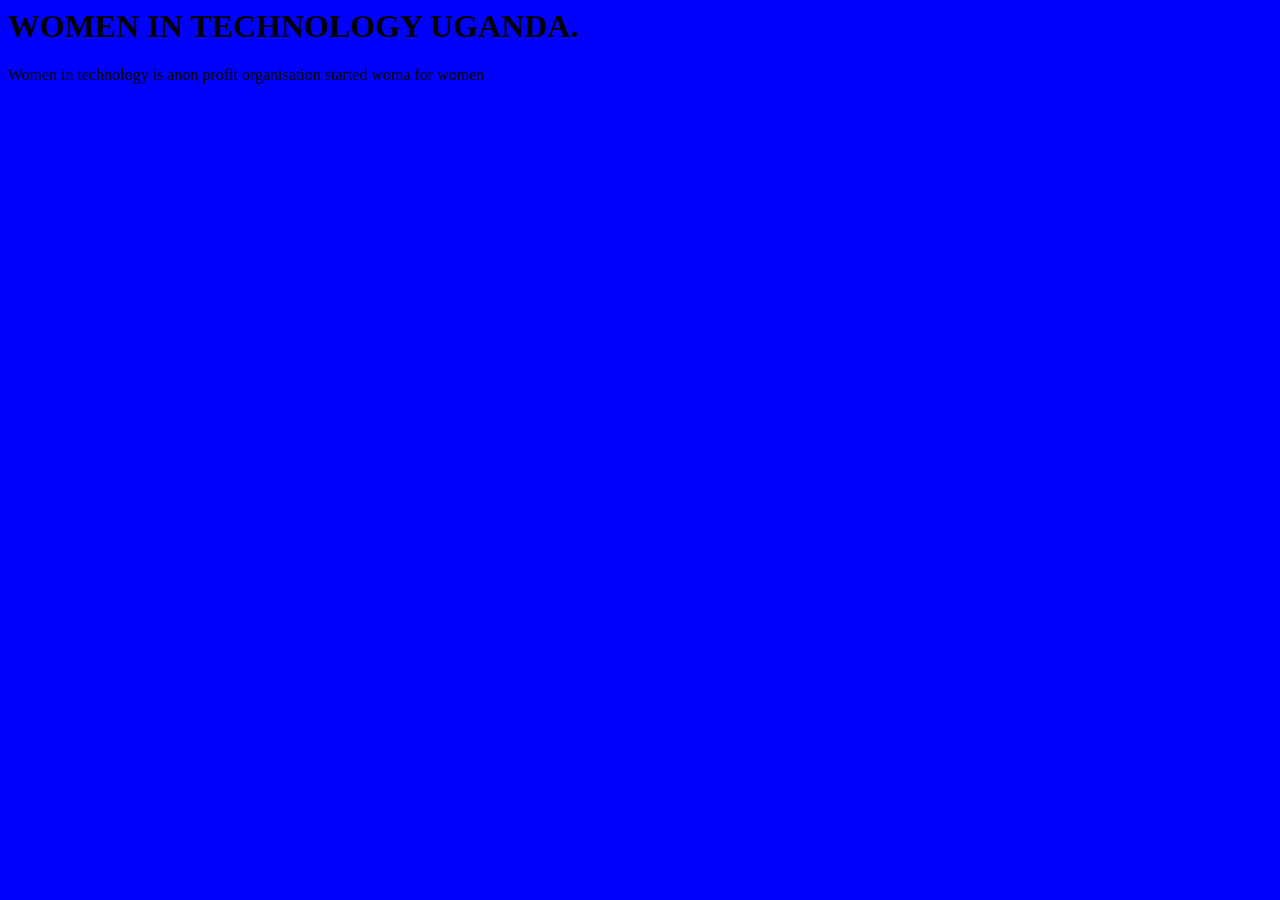
<file: Exams.HTML/QUNE 3/index.html>
<html lang="en">
<head>
    <meta charset="UTF-8">
    <meta name="viewport" content="width=device-width, initial-scale=1.0">
    <title>women in TEch</title>
    <link rel="stylesheet" href="./index.css">
</head>
<body>
    <h1>WOMEN IN TECHNOLOGY UGANDA.</h1>
    <p>Women in technology is anon profit organisation started woma for women</p>
    <p></p>
    
</body>
</html>
</file>
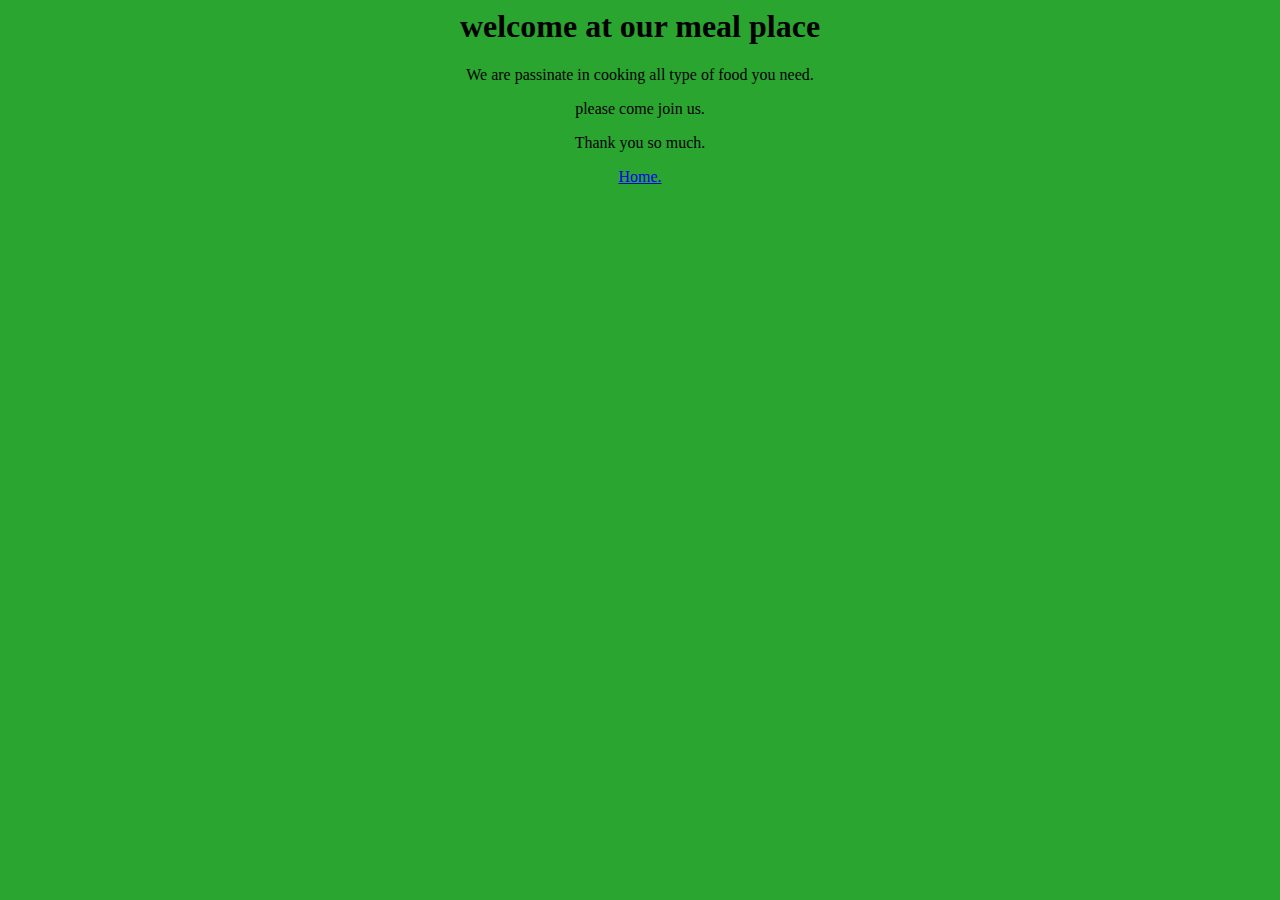
<file: Exams.HTML/QUN 2/about .html>
<html lang="en">
<head>
    <meta charset="UTF-8">
    <meta name="viewport" content="width=device-width, initial-scale=1.0">
    <title>Esther foods</title>
    <link rel="stylesheet" href="./about .css">
    <link rel="stylesheet" href="./hotel jpeg.jpeg">
</head>
<body>
    <h1>welcome at our meal place</h1>
    <p>We are passinate in cooking all type of food you need.</p>
    <p>please come join us.</p>
    <p>Thank you so much.</p>
    <a href="./home.html">Home.</a>
    
</body>
</html>
</file>
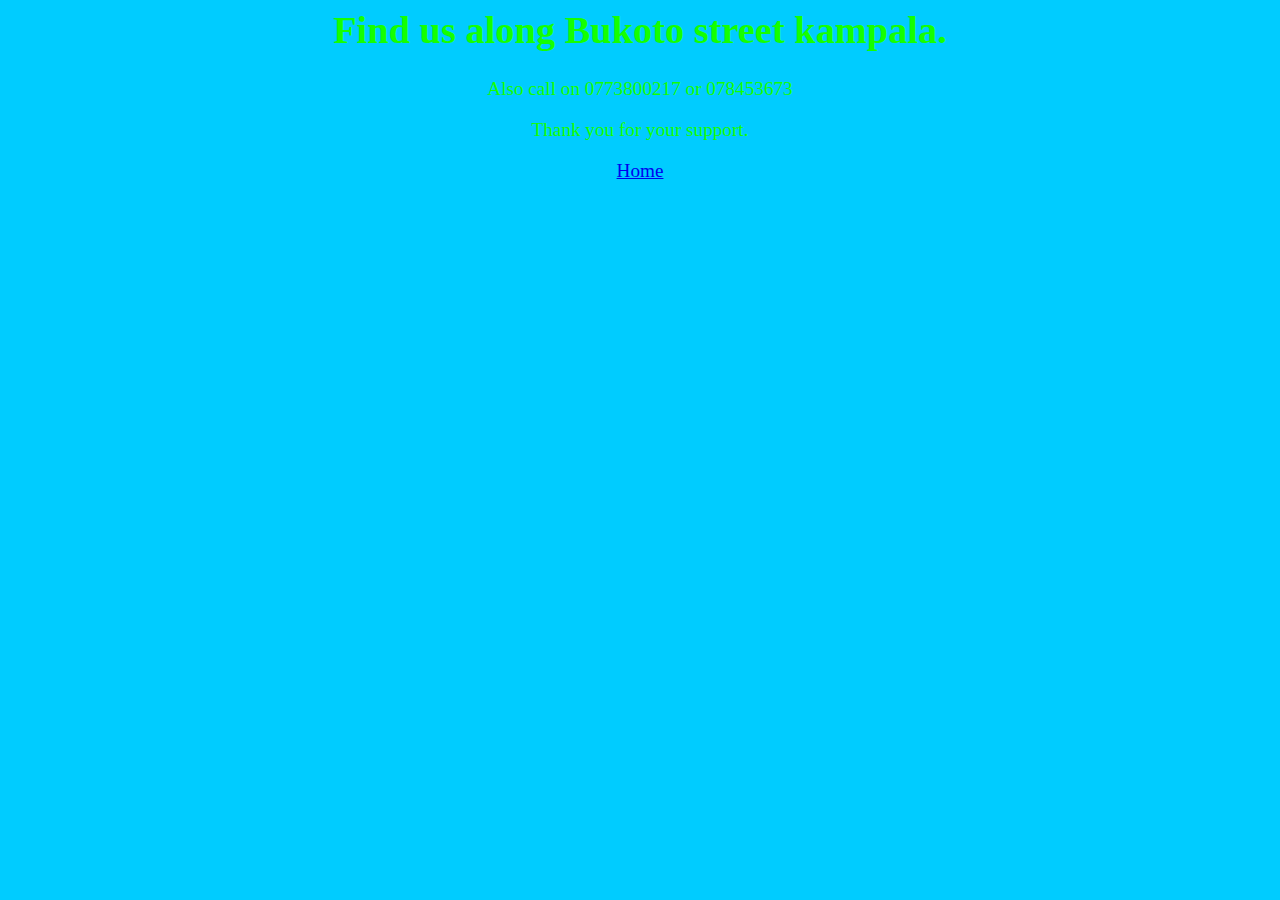
<file: Exams.HTML/QUN 2/contact.html>
<html lang="en">
<head>
    <meta charset="UTF-8">
    <meta name="viewport" content="width=device-width, initial-scale=1.0">
    <title>Esthers food meals.</title>
    <link rel="stylesheet" href="./contact .css">
    <link rel="shortcut icon" href="./hotel jpeg.jpeg" type="image/x-icon">
</head>
<body>
    <body background="">
        <div class="contact">
            <h1>Find us along Bukoto street kampala.</h1>
            <p>Also call on 0773800217 or 078453673 </p>
            <p>Thank you for your support.</p>
            <a href="./home.html">Home</a>
        </div>
        
    </body>
    
</body>
</html>
</file>
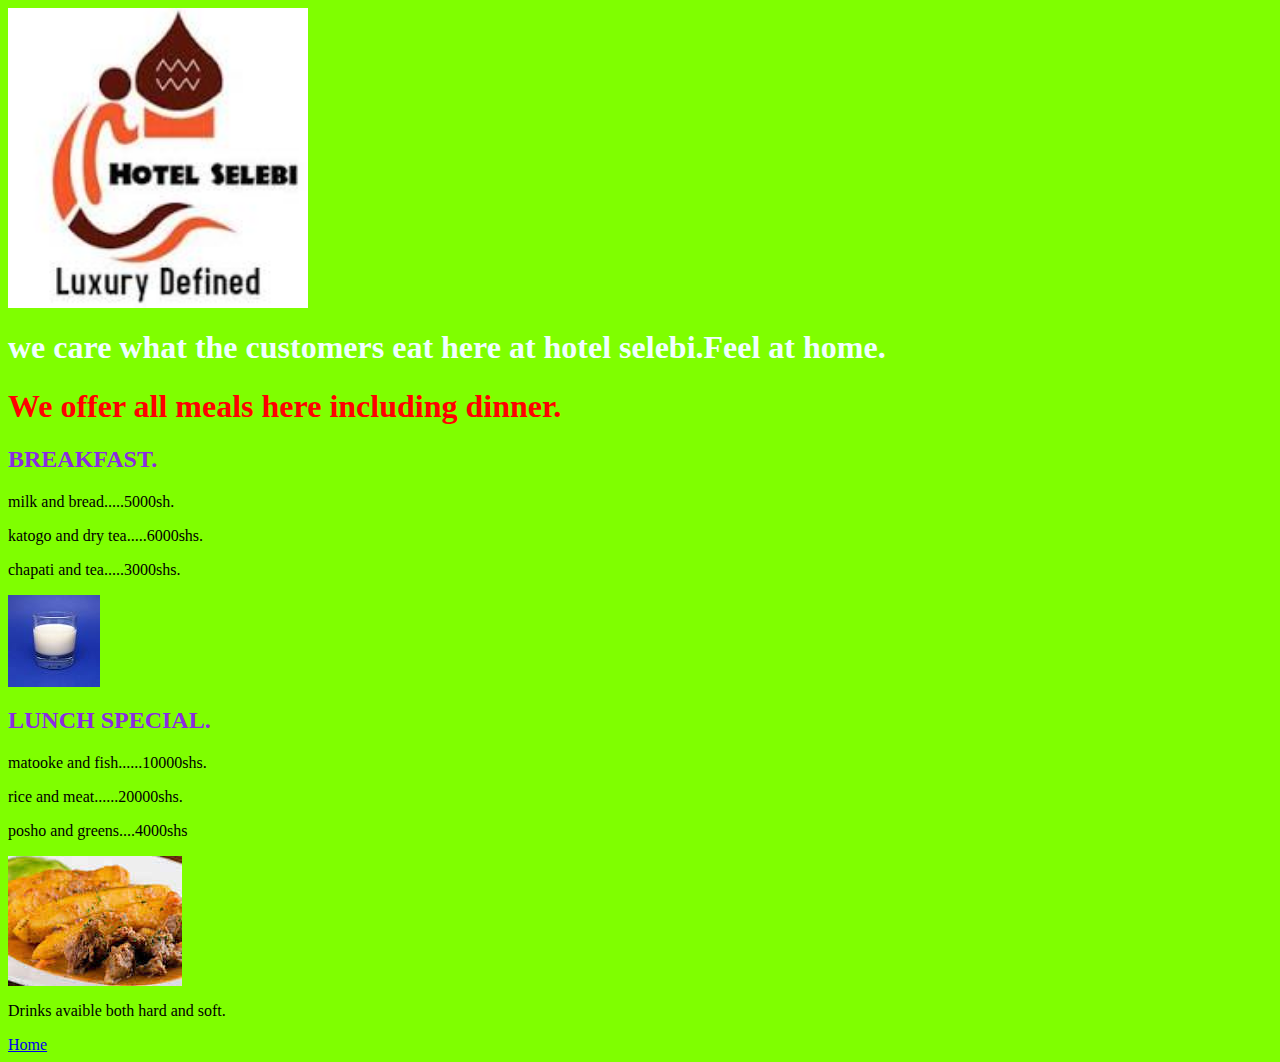
<file: Exams.HTML/EXAMS NO/QUN 2/menu .html>
<html lang="en">
<head>
    <meta charset="UTF-8">
    <meta name="viewport" content="width=device-width, initial-scale=1.0">
    <title>Esthers foodmeals</title>
    <link rel="stylesheet" href="./menu.css">
    <link rel="shortcut icon" href="./matookejpej.jpeg" type="image/x-icon">
    <img src="./log jpeg.jpeg" alt="" width="300px", height="300px">
</head>
<body>
    <h1 style="color: azure;">we care what the customers eat here at hotel selebi.Feel at home.</h1>
    <body background="">
        <h1 style="color: rgb(255, 0, 0);">We offer all meals here including dinner.</h1>
        <h2 style="color: blueviolet;">BREAKFAST.</h2>
        <p>milk and bread.....5000sh.</p>
        <p>katogo and dry tea.....6000shs.</p>
        <p>chapati and tea.....3000shs.</p>
        <img src="./milk jpeg.jpeg" alt="milk and bread">

        <h2 style="color: blueviolet;">LUNCH SPECIAL.</h2>
        <p>matooke and fish......10000shs.</p>
        <p>rice and meat......20000shs.</p>
        <p>posho and greens....4000shs</p>
        <img src="./matookejpej.jpeg" alt="matooke and fish.">
        <p>Drinks avaible both hard and soft.</p>
        <link rel="stylesheet" href="">





        <a href="./home.html">Home</a>
        
    
    
</body>
</html>
</file>
<file: Exams.HTML/QUNE 3/index.css>
body{
    background-color: blue;
}
</file>
<file: Exams.HTML/QUN 2/about .css>
body{
    background-color: rgb(42, 165, 48);
    text-align: center;
}
</file>
<file: Exams.HTML/QUN 2/contact .css>
.contact{
    font-size: larger;
    color: rgb(21, 255, 0);
    text-align: center;
}
body{
    background-color: rgb(0, 204, 255);
}
</file>
<file: Exams.HTML/EXAMS NO/QUN 2/menu.css>
body{
    background-color: chartreuse;
    
}
</file>
